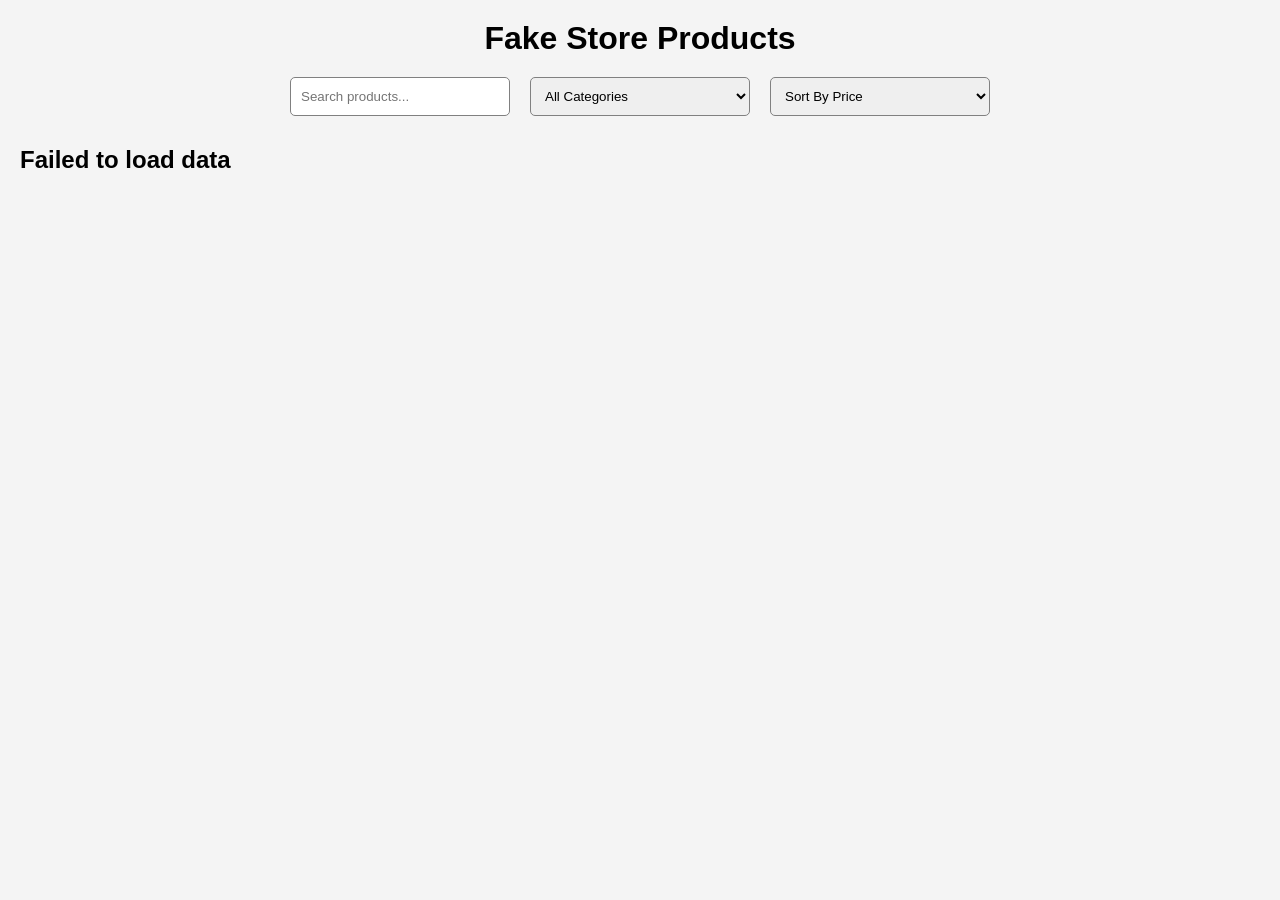
<file: TASK 5/index.html>
<!DOCTYPE html>
<html lang="en">
<head>
  <meta charset="UTF-8" />
  <meta name="viewport" content="width=device-width, initial-scale=1.0"/>
  <title>Fake Store API</title>

  <link rel="stylesheet" href="style.css">
</head>
<body>

  <h1>Fake Store Products</h1>

  <!-- Search + Filter + Sort -->
  <div class="controls">

    <input
      type="text"
      id="search"
      placeholder="Search products..."
    >

    <select id="category">
      <option value="all">All Categories</option>
    </select>

    <select id="sort">
      <option value="">Sort By Price</option>
      <option value="low">Low → High</option>
      <option value="high">High → Low</option>
    </select>

  </div>

  <!-- Product Container -->
  <div class="products" id="products">

    <h2>Loading...</h2>

  </div>

  <script src="script.js"></script>

</body>
</html>
</file>
<file: TASK 5/style.css>
* {
  margin: 0;
  padding: 0;
  box-sizing: border-box;
  font-family: Arial;
}

body {
  background: #f4f4f4;
  padding: 20px;
}

h1 {
  text-align: center;
  margin-bottom: 20px;
}

/* Controls */

.controls {
  display: flex;
  justify-content: center;
  gap: 20px;
  margin-bottom: 30px;
  flex-wrap: wrap;
}

.controls input,
.controls select {
  padding: 10px;
  width: 220px;
  border: 1px solid gray;
  border-radius: 5px;
}

/* Product Grid */

.products {
  display: grid;
  grid-template-columns: repeat(auto-fit, minmax(300px, 1fr));
  gap: 20px;
}

/* Product Card */

.card {
  background: rgb(160, 226, 239);
  padding: 15px;
  border-radius: 10px;
  box-shadow: 0px 2px 10px rgba(0,0,0,0.2);
  transition: 0.3s;
}

.card:hover {
  transform: scale(1.03);
}

.card img {
  width: 100%;
  height: 220px;
  object-fit: contain;
}

.card h3 {
  margin: 10px 0;
  font-size: 18px;
}

.price {
  color: green;
  font-size: 22px;
  font-weight: bold;
}

.desc {
  margin: 10px 0;
  color: #555;
}

/* Buttons */

.buttons {
  margin-top: 15px;
}

button {
  padding: 10px;
  border: none;
  cursor: pointer;
  border-radius: 5px;
  color: white;
  margin-right: 10px;
}

.view-btn {
  background: blue;
}

.cart-btn {
  background: brown;
}
</file>
